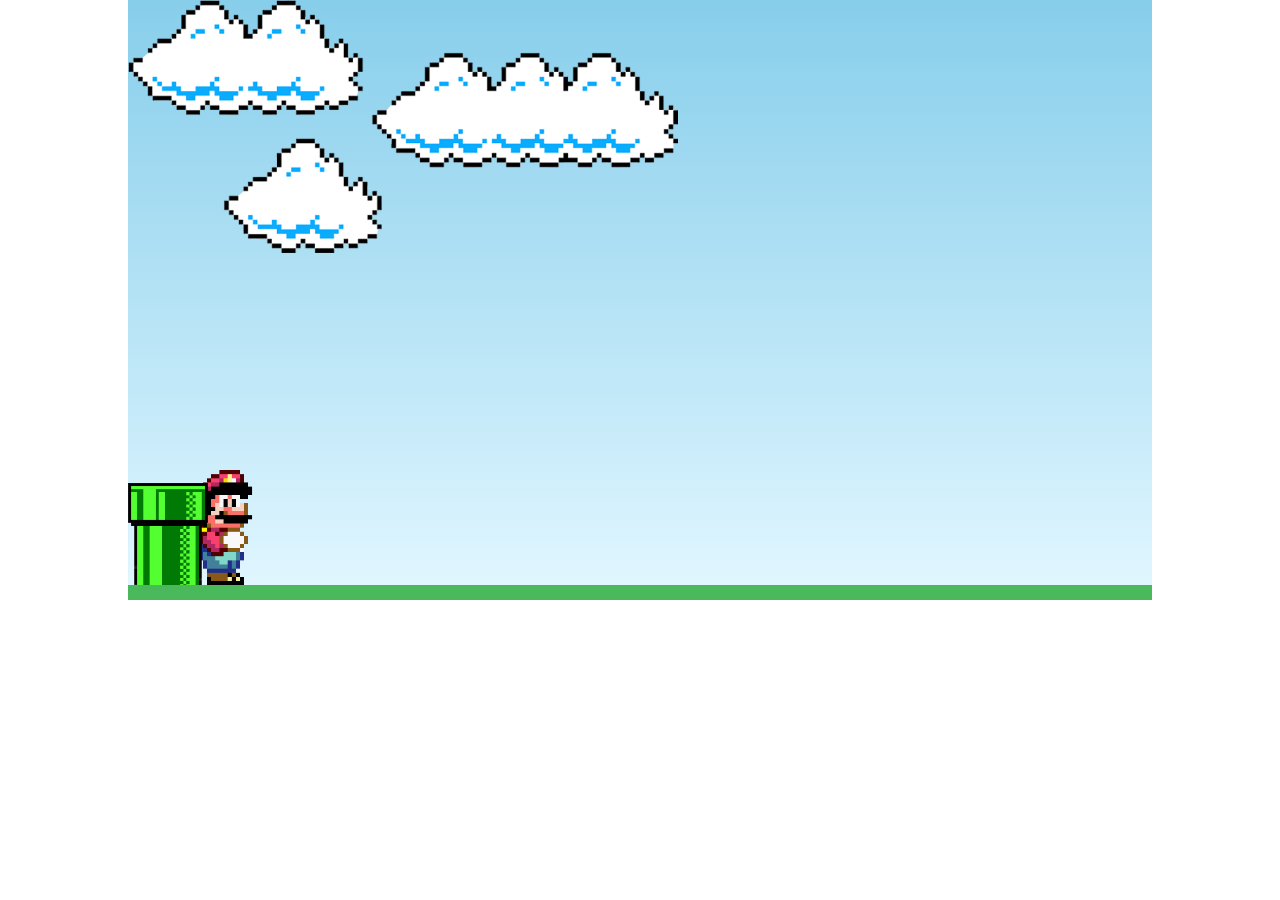
<file: teste_03/index.html>
<!DOCTYPE html>
<html lang="en">
<head>
    <meta charset="UTF8">
    <meta name="viewport" content="width=device-width, initial-scale=1.0">

    <link rel="stylesheet" href="./css/style.css">
    <script src="./js/script.js" defer></script>

<title>cobaia3</title>
</head>
<body>

    <div class="game-board">
    <img src="./imagens/clouds.png" class="clouds">
    <img src="./imagens/mario.gif" class="mario">
    <img src="./imagens/pipe.png" class="pipe">

</body>
</html>
</file>
<file: teste_03/css/style.css>
* {
    margin: 0;
    padding: 0;
    box-sizing: border-box;
}

.game-board {
    width: 80%;
    height: 600px;
    border-bottom: 15px solid rgba(45, 175, 28, 0.692);
    margin: 0 auto;
    position: relative;
    overflow: hidden;
    background: linear-gradient(#87CEEB, #E0F6FF);
}

.pipe {
    position: absolute;
    bottom: 0;
    width: 80px;

    animation: pipe-animation 2s infinite linear;
}

.mario {
    width: 150px;
    position: absolute;
    bottom: 0;
}

.clouds {
    position: absolute;
    width: 550px;
    animation: clouds-animation 20s infinite linear ;
}

.jump {
    animation: jump 500ms ease-out;

}

@keyframes clouds-animation {
    from {
        right: -550px;

    }
    to {
        right: 100%;
    }
    
}
@keyframes pipe-animation  {
    from {
        right: 0;
    }
    to {
        right: 100%;
    }  
}

@keyframes jump {
 0% {
    bottom: 0;
 }

 40% {
    bottom: 180px;
 }

 60% {
    bottom: 180px;
 }

 100% {
    bottom: 0;
 }

}
</file>
